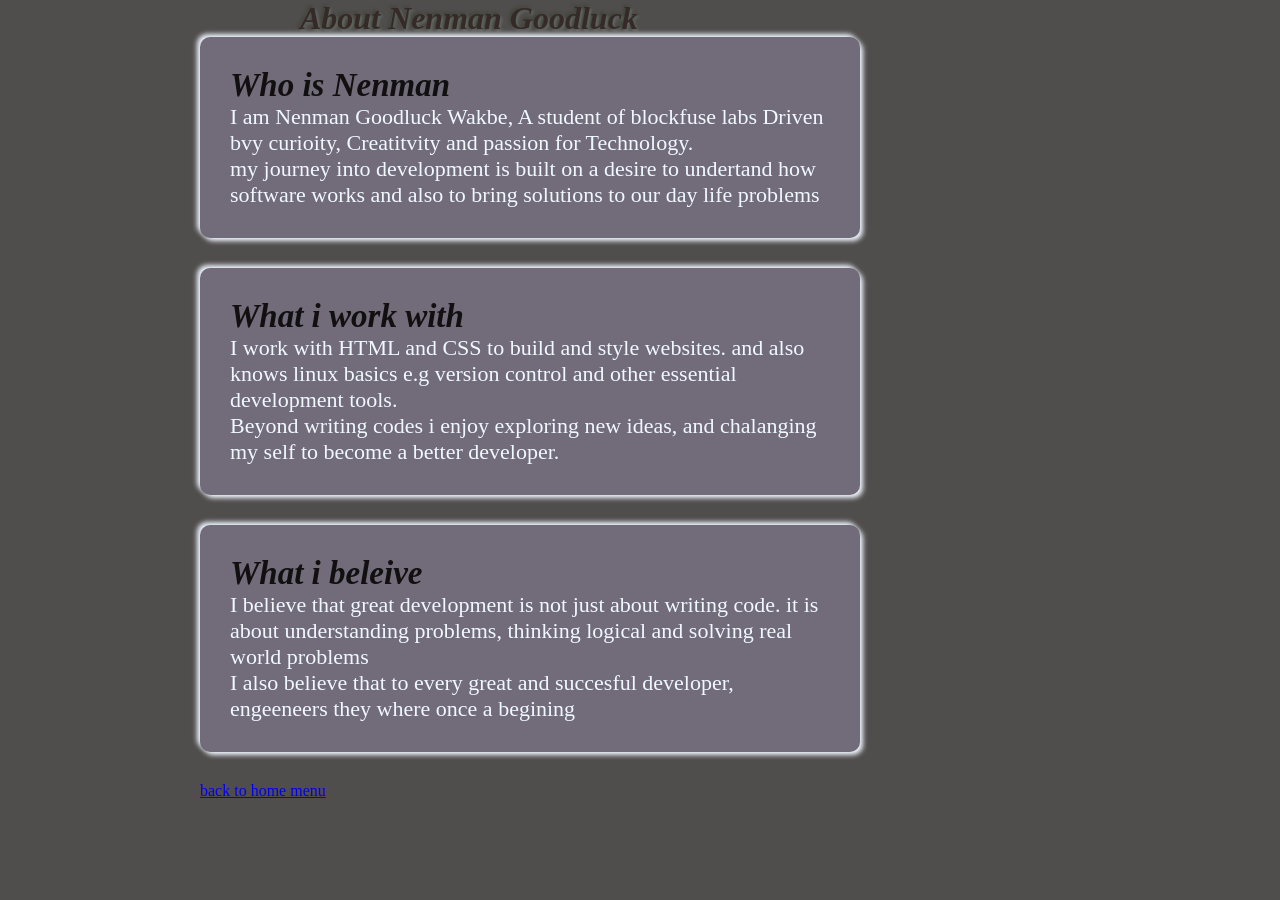
<file: about.html>
<!DOCTYPE html>
<html lang="en">
<head>
    <meta charset="UTF-8">
    <meta name="viewport" content="width=device-width, initial-scale=1.0">
    <title>About</title>
    <style>
        *{
            margin: 0%;
        }
    
         body{
            background-color: rgb(80, 77, 77);
         }   
        
        main{
            display: flex;
            flex-direction: column;
            background-color: ;
            gap: 30px;
            margin-left: 200px;
            color: beige;
        }
        h1{
         margin-left: 300px;
         text-shadow: 2px 2px 3px rgb(97, 105, 97), -2px -2px 3px rgb(66, 70, 58);
         color: rgb(53, 42, 40);
         font-style: oblique;
        }
        .box1{
            background-color: rgb(114, 107, 121);
            color: aliceblue;
            padding: 30px;
            border-radius: 10px;
            width: 600px;
            font-size: 22px;
            box-shadow: 3px 3px 5px, -3px -3px 5px;
        }
                .box2{
            background-color: rgb(52, 95, 70);
            color: aliceblue;
            padding: 30px;
            border-radius: 10px;
            width: 600px;
            font-size: 22px;
            box-shadow: 3px 3px 5px, -3px -3px 5px;
        }

        .box3{
            background-color: rgb(150, 84, 139);
            color: aliceblue;
            padding: 30px;
            border-radius: 10px;
            width: 600px;
            font-size: 22px;
            box-shadow: 3px 3px 5px, -3px -3px 5px;

        }
        h2{
            font-style: italic;
            color: rgb(17, 15, 15);
        }
    img{
        height: 600px;
        width: 100%;
    }
    

@media screen and (min-width: 300px) and (max-width: 800px)

{
.box1{
    display: flex;
    flex-direction: column;
    flex-wrap: wrap;
    font-size: 10px;
    width: 100px;
    margin-left: 90px;
    margin-right: 10px;
}
main{
   margin-left: 1px; 
   margin-right: 5px;
   
}

h1{
    margin-left: 40px;
    padding: 20px;
}
}



    </style>
</head>
<body>
    <header>
     <h1>About Nenman Goodluck</h1>
     </header>
    <main>
        <div class="box1">
            <h2>Who is Nenman</h2>
            <p>I am Nenman Goodluck Wakbe, A student of blockfuse labs Driven bvy curioity, Creatitvity and passion for Technology. </p>
            <p>my journey into development is built on a desire to undertand how software works and also to bring solutions to our day life problems</p>
        </div>

        <div class="box1">
            <h2>What i work with</h2>
            <p>I work with HTML and CSS to build and style websites. and also knows linux basics e.g version control and other essential development tools.</p>
            <p>Beyond writing codes i enjoy exploring new ideas, and chalanging my self to become a better developer.</p>

        </div>
        <div class="box1">
            <h2>What i beleive</h2>
            <p>I believe that great development is not just about writing code. it is about understanding problems, thinking logical and solving real world problems</p>
            <p>I also believe that to every  great and succesful developer, engeeneers they where once a begining</p>
        </div>
        <a href="index.html">back to home menu</a>
    </main>
</body>
</html>
</file>
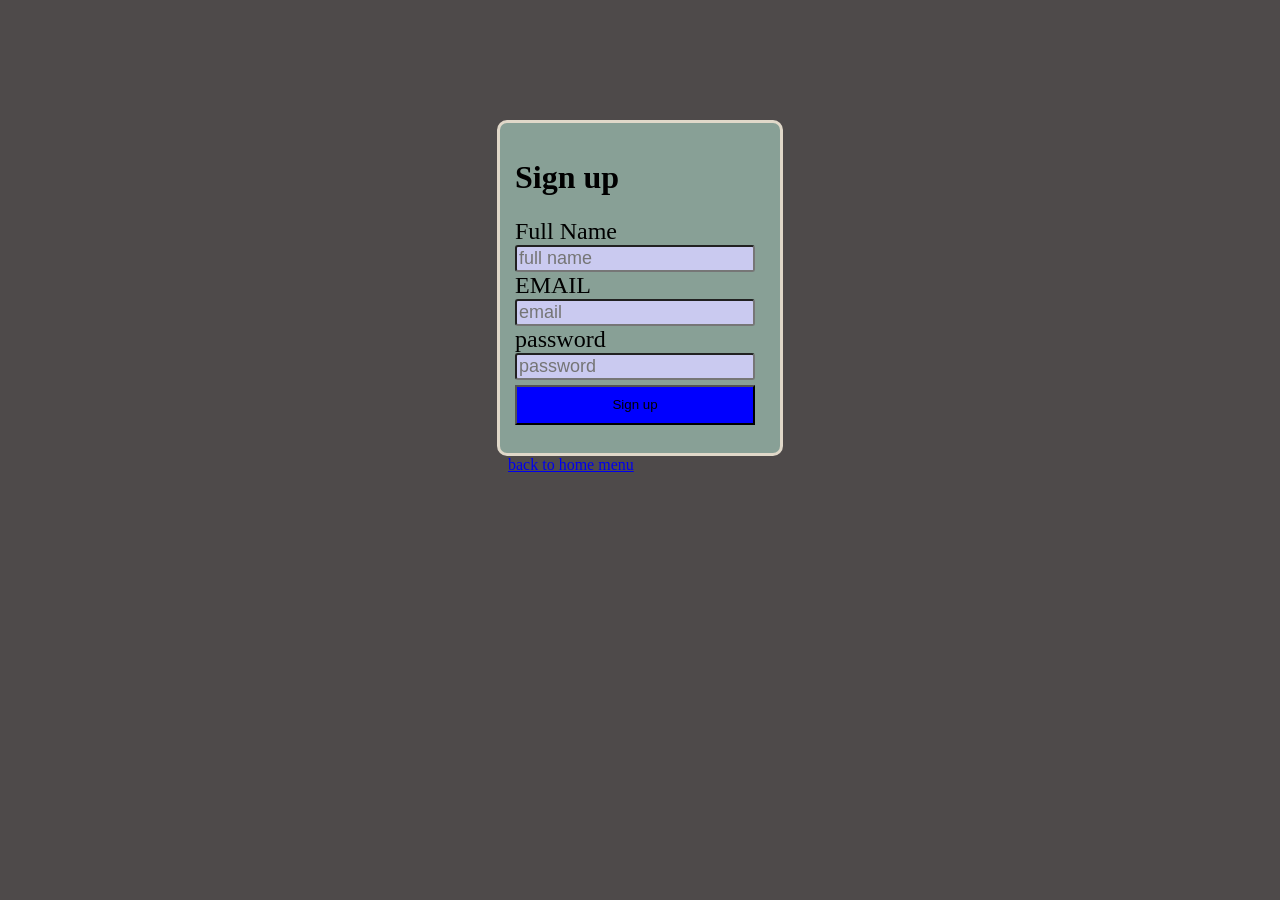
<file: signup.html>
<!DOCTYPE html>
<html lang="en">
<head>
    <meta charset="UTF-8">
    <meta name="viewport" content="width=device-width, initial-scale=1.0">
    <title>Document</title>
    <style>
        form{
    border: 3px solid rgb(224, 216, 201);
    height: 300px;
    width: 250px;
    border-radius: 10px;
    padding: 15px;
    background-color: rgb(136, 160, 150);
    margin: auto;
    margin-top: 120px;    


}
label{
    font-size: x-large;
}
input{
    border-radius: 3px;
    font-size: large;
    background-color: rgb(202, 202, 240);
}
a{
    margin-left: 500px;
}
button{
    width: 240px;
    height: 40px;
    background-color: blue;
    margin-top: 5px;
    cursor: pointer;
}
body{
    background-color: rgb(78, 74, 74);
}   
    </style>
</head>
<body>
    <div>
    <form>     
        <h1>Sign up</h1>               
        <label for="full name">Full Name</label><br>
        <input type="name" id="full name" name="full name"placeholder="full name"><br>

        <label for="email">EMAIL</label><br>
        <input type="email" id="email" name="email" placeholder="email"><br>

        <label for="password">password</label><br>
        <input type="password" id="password" name="password" required placeholder="password"><br>       
                         
           <button type="submit">Sign up</button>


        </form>
                   <a href="index.html">back to home menu</a>

        </div>
</body>
</html>
</file>
